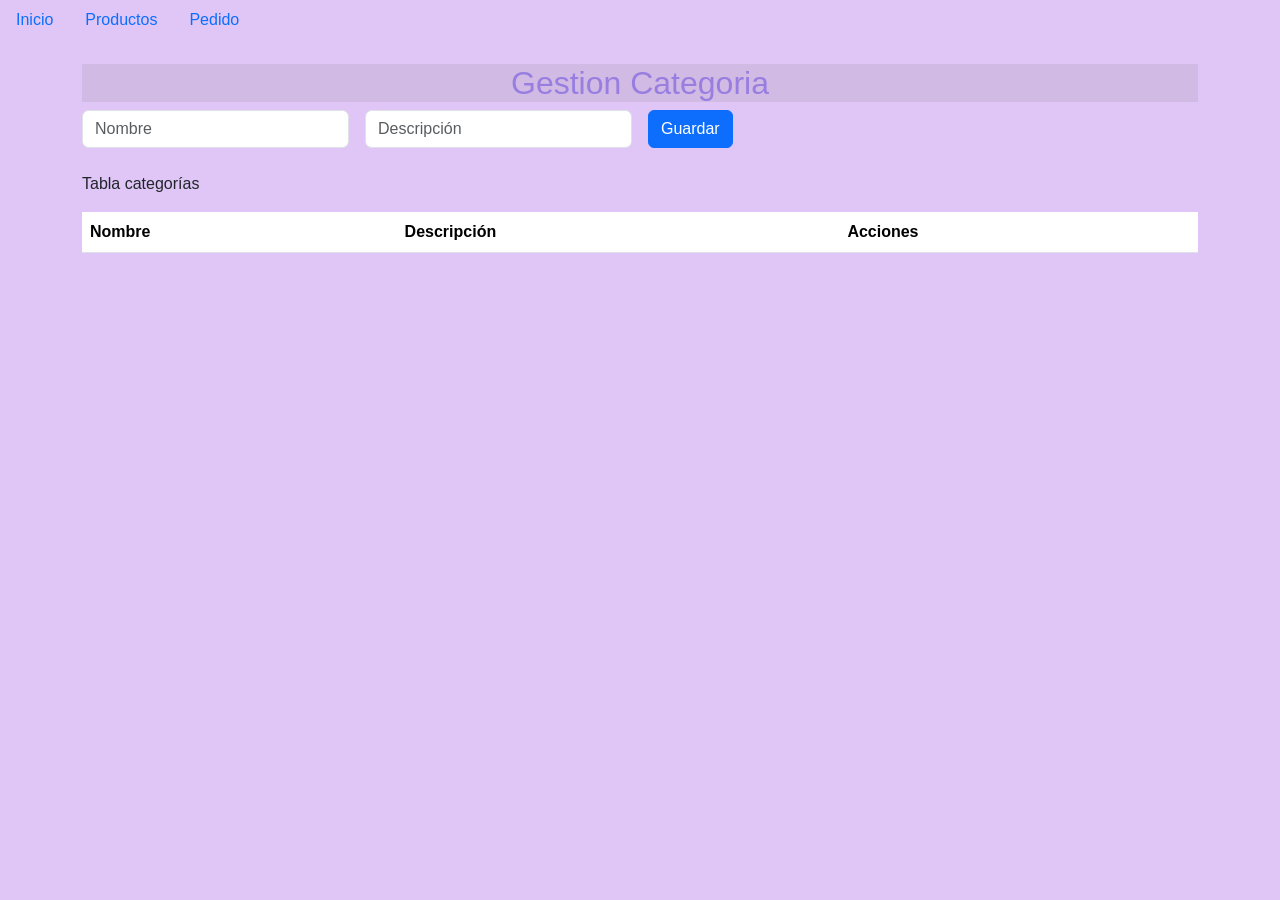
<file: ProyectoFront/views/Categoria.html>
<!DOCTYPE html>
<html lang="es">
<head>
    <meta charset="UTF-8">
    <meta name="viewport" content="width=device-width, initial-scale=1.0">
    <title>CATEGORÍAS</title>

    <link rel="stylesheet" href="../bootstrap/bootstrap-5.3.8-dist/css/bootstrap.min.css">
    <link rel="stylesheet" href="styleCATEGORIA.css">
</head>
<body>
    <!-- navbar -->
    <section>
        <ul class="nav">
            <li class="nav-item">
              <a class="nav-link" href="index.html">Inicio</a>
            </li>
            <li class="nav-item">
              <a class="nav-link" href="Producto.html">Productos</a>
            </li>
            <li class="nav-item">
                <a class="nav-link" href="Pedido.html">Pedido</a>
            </li>
          </ul>
    </section>


    <div class="container my-4">
        <h2 class="titulo">Gestion Categoria</h2>
<!-- registrar categoría -->
        <form id="form-categoria" class="row g-3 mb-4">
            <div class="col-md-3">
                <input type="text" id="nombre" class="form-control" placeholder="Nombre" required>
            </div>
            <div class="col-md-3">
                <input type="text" id="descripcion" class="form-control" placeholder="Descripción" required>
            </div>
            <div class="col-md-1 d-grid">
                <button type="submit" class="btn btn-primary">Guardar</button>
            </div>
        </form>


<!-- modal -->
        <div class="modal fade" id="modal-editar-categoria" tabindex="-1" aria-labelledby="modal-editar-categoria-label" aria-hidden="true">
            <div class="modal-dialog">
                <div class="modal-content">
                    <form id="form-editar-categoria">
                        <div class="modal-header">
                            <h5 class="modal-title" id="modal-editar-categoria-label">Editar categoría</h5>
                            <button type="button" class="btn-close" data-bs-dismiss="modal" aria-label="Cerrar"></button>
                        </div>
                        <div class="modal-body">
                            <div class="mb-3">
                                <label for="editar-nombre" class="form-label">Nombre</label>
                                <input type="text" id="editar-nombre" class="form-control" required>
                            </div>
                            <div class="mb-3">
                                <label for="editar-descripcion" class="form-label">Descripción</label>
                                <input type="text" id="editar-descripcion" class="form-control" required>
                            </div>
                        </div>  
                        <div class="modal-footer">
                            <button type="button" class="btn btn-secondary" data-bs-dismiss="modal">Cancelar</button>
                            <button type="submit" class="btn btn-primary">Guardar cambios</button>
                        </div>
                    </form>
                </div>
            </div>
        </div>


    <p>Tabla categorías</p>
        <table class="table table-striped">
            <thead>
                <tr>
                    <th scope="col">Nombre</th>
                    <th scope="col">Descripción</th>
                    <th scope="col">Acciones</th>
                </tr>
            </thead>
            <tbody id="tabla-categorias" class="table-group-divider"></tbody>
        </table>
    </div>

    

<script src="../bootstrap/bootstrap-5.3.8-dist/js/bootstrap.min.js"></script>
<script src="../js/config.js"></script>
<script src="../js/Categoria 1.0.0.js"></script>

</body>
</html>
</file>
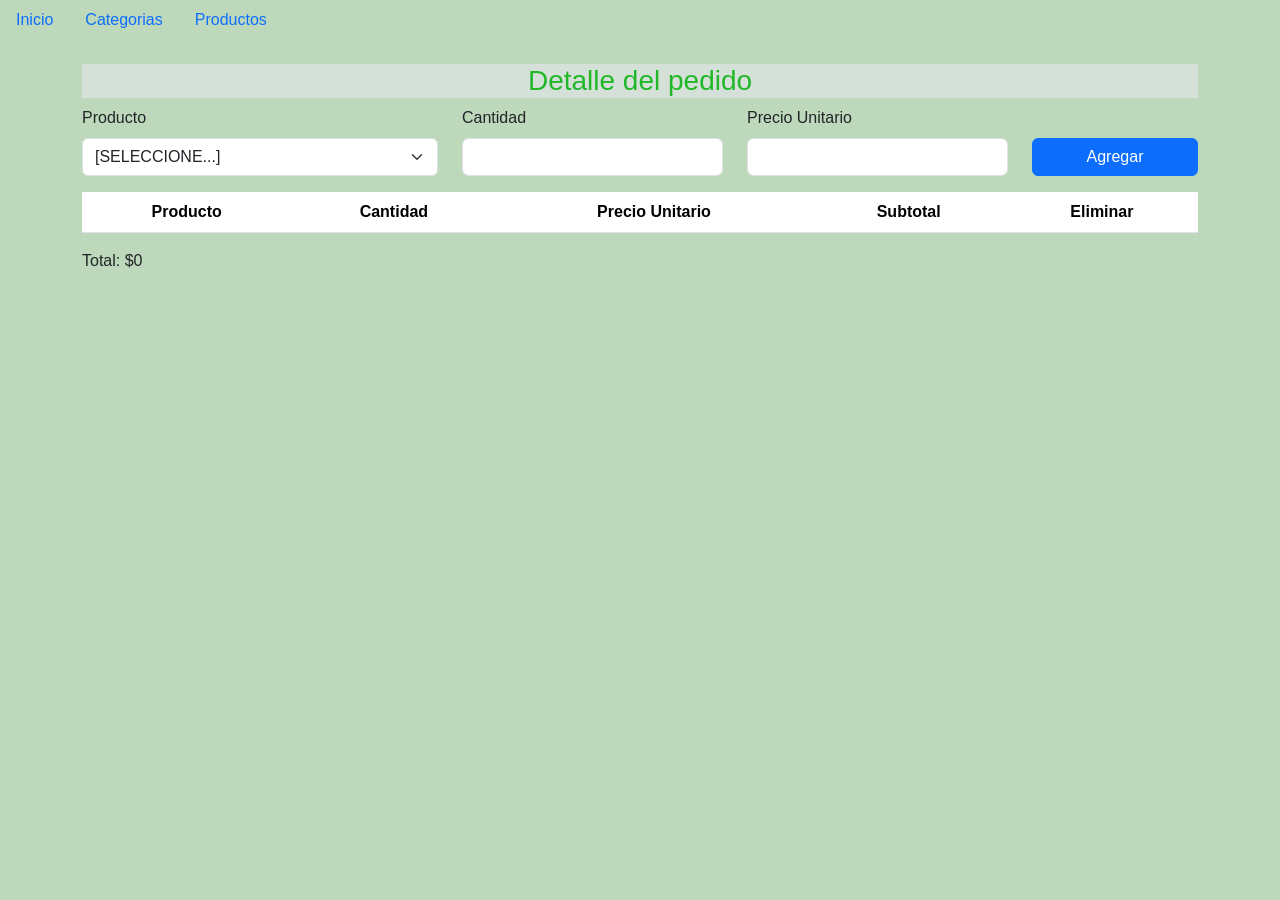
<file: ProyectoFront/views/Pedido.html>
<!DOCTYPE html>
<html lang="es">
<head>
    <meta charset="UTF-8">
    <meta name="viewport" content="width=device-width, initial-scale=1.0">
    <title>PEDIDO</title>

    <link rel="stylesheet" href="../bootstrap/bootstrap-5.3.8-dist/css/bootstrap.min.css">
    <link rel="stylesheet" href="stylePEDIDO.css">
</head>
<body>
    <!-- navbar -->
    <section>
        <ul class="nav">
            <li class="nav-item">
                <a class="nav-link" href="index.html">Inicio</a>
            </li>
            <li class="nav-item">
              <a class="nav-link" href="Categoria.html">Categorias</a>
            </li>
            <li class="nav-item">
              <a class="nav-link" href="Producto.html">Productos</a>
            </li>
          </ul>
    </section>

    <div class="container my-4">
        <h3 class="titulo">Detalle del pedido</h3>
        <div class="row mb-3 align-items-end">
            <div class="col-md-4 mb-3 mb-md-0">
                <label for="producto" class="form-label">Producto</label>
                <select class="form-select" id="producto" onchange="cargarPrecio()">
                    <option value="">[SELECCIONE...]</option>
                </select>
            </div>
            <div class="col-md-3 mb-3 mb-md-0">
                <label for="cantidad" class="form-label">Cantidad</label>
                <input type="number" class="form-control" id="cantidad" min="1" step="1">
            </div>
            <div class="col-md-3 mb-3 mb-md-0">
                <label for="precioUnitario" class="form-label">Precio Unitario</label>
                <input type="number" class="form-control" id="precioUnitario" step="0.01" readonly>
            </div>
            <div class="col-md-2">
                <button type="button" class="btn btn-primary w-100" onclick="AgregarDetalle()">
                    Agregar
                </button>
            </div>
        </div>

        <div class="table-responsive">
            <table class="table table-striped table-hover text-center align-middle">
                <thead>
                    <tr>
                        <th>Producto</th>
                        <th>Cantidad</th>
                        <th>Precio Unitario</th>
                        <th>Subtotal</th>
                        <th>Eliminar</th>
                    </tr>
                </thead>
                <tbody id="tablaDetalles"></tbody>
            </table>
        </div>

        <p class="total">Total: <span id="totalPedido">$0</span></p>
    </div>

    <script src="../bootstrap/bootstrap-5.3.8-dist/js/bootstrap.bundle.min.js"></script>
    <script src="../js/config.js"></script>
    <script src="../js/Pedido 1.0.0.js"></script>
</body>
</html>
</file>
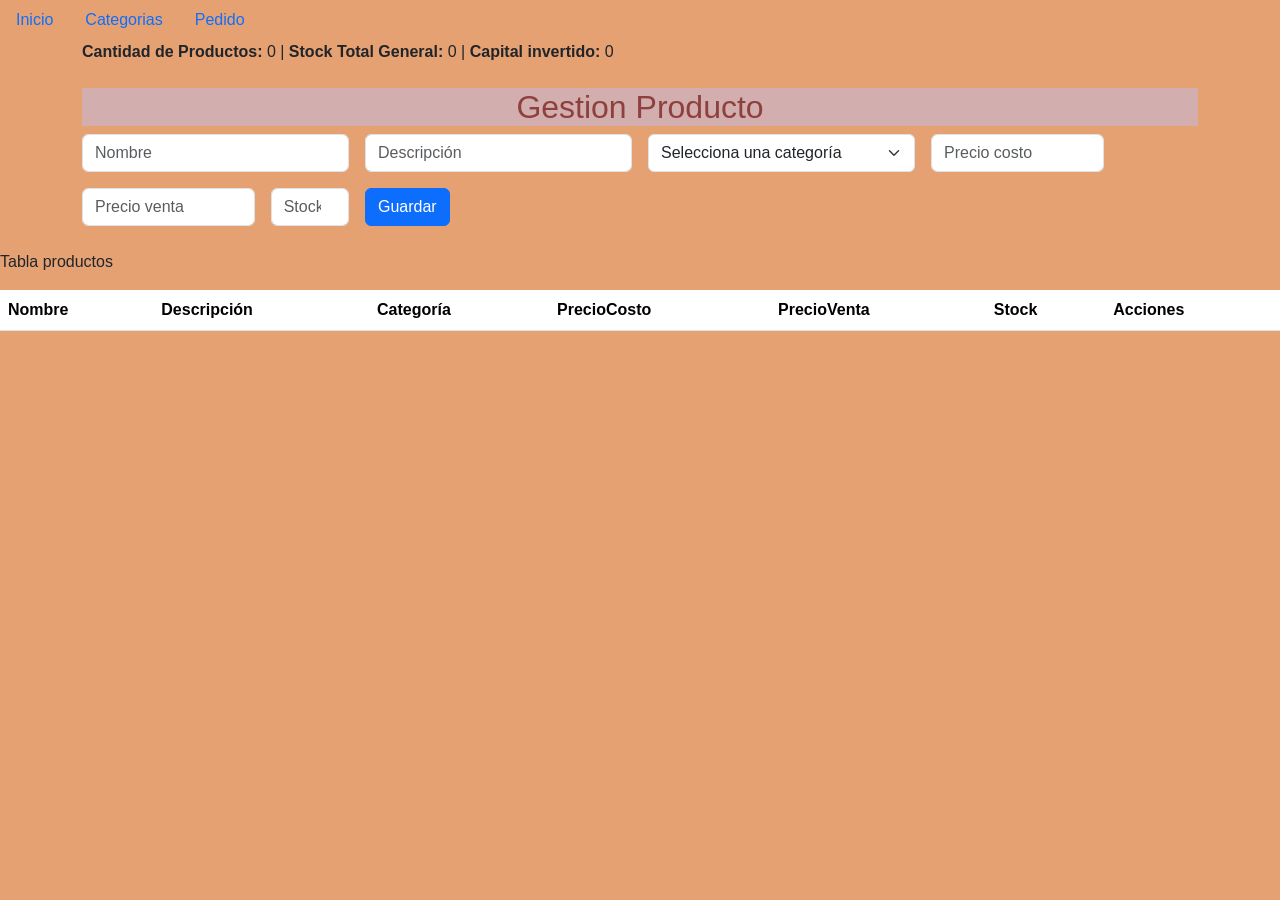
<file: ProyectoFront/views/Producto.html>
<!DOCTYPE html>
<html lang="es">
<head>
    <meta charset="UTF-8">
    <meta name="viewport" content="width=device-width, initial-scale=1.0">
    <title>PRODUCTOS</title>

    <link rel="stylesheet" href="../bootstrap/bootstrap-5.3.8-dist/css/bootstrap.min.css">
    <link rel="stylesheet" href="stylePRODUCTO.css">
</head>
<body>

<!-- navbar -->
<section>
        <ul class="nav">
            <li class="nav-item">
                <a class="nav-link" href="index.html">Inicio</a>
            </li>
            <li class="nav-item">
              <a class="nav-link" href="Categoria.html">Categorias</a>
            </li>
            <li class="nav-item">
              <a class="nav-link" href="Pedido.html">Pedido</a>
            </li>
          </ul>
</section>

<!-- totales -->
<section>
    <div class="container ">
        <div class="mb-3">
            <strong>Cantidad de Productos: </strong> <span id="totalProductos">0</span> |
            <strong>Stock Total General: </strong> <span id="totalStock">0</span> |
            <strong>Capital invertido: </strong> <span id="totalCapital">0</span>
        </div>
</section>


<!-- registrar producto -->
<section>
    <div class="container my-4">
        <h2 class="titulo">Gestion Producto</h2>

        <form id="form-producto" class="row g-3 mb-4">
            <div class="col-md-3">
                <input type="text" id="nombre" class="form-control" placeholder="Nombre" required>
            </div>
            <div class="col-md-3">
                <input type="text" id="descripcion" class="form-control" placeholder="Descripción" required>
            </div>
                 <div class="col-md-3">
                     <select id="categoria" class="form-select" required>
                          <option value="" selected disabled>Selecciona una categoría</option>
                     </select>
            </div>
            <div class="col-md-2">
                <input type="text" id="precioCosto" class="form-control" placeholder="Precio costo" required>
            </div>
            <div class="col-md-2">
                <input type="text" id="precioVenta" class="form-control" placeholder="Precio venta" required>
            </div>
            <div class="col-md-1">
                <input type="number" id="stock" class="form-control" placeholder="Stock" min="0" required>
            </div>
            <div class="col-md-1 d-grid">
                <button type="submit" class="btn btn-primary">Guardar</button>
            </div>
        </form>
</section>

<!-- modal -->
<div class="modal fade" id="modal-editar-producto" tabindex="-1" aria-labelledby="modal-editar-producto-label" aria-hidden="true">
            <div class="modal-dialog">
                <div class="modal-content">
                    <form id="form-editar-producto">
                        <div class="modal-header">
                            <h5 class="modal-title" id="modal-editar-producto-label">Editar producto</h5>
                            <button type="button" class="btn-close" data-bs-dismiss="modal" aria-label="Cerrar"></button>
                        </div>
                        <div class="modal-body">
                            <div class="mb-3">
                                <label for="editar-nombre" class="form-label">Nombre</label>
                                <input type="text" id="editar-nombre" class="form-control" required>
                            </div>
                            <div class="mb-3">
                                <label for="editar-descripcion" class="form-label">Descripción</label>
                                <input type="text" id="editar-descripcion" class="form-control" required>
                            </div>
                                                            <div class="mb-3">
                                                                <label for="editar-categoria" class="form-label">Categoría</label>
                                                                <select id="editar-categoria" class="form-select" required>
                                                                        <option value="" selected disabled>Selecciona una categoría</option>
                                                                </select>
                            </div>
                            <div class="row g-3">
                                <div class="col-md-6">
                                    <label for="editar-precioCosto" class="form-label">Precio costo</label>
                                    <input type="text" id="editar-precioCosto" class="form-control" required>
                                </div>
                                <div class="col-md-6">
                                    <label for="editar-precioVenta" class="form-label">Precio venta</label>
                                    <input type="text" id="editar-precioVenta" class="form-control" required>
                                </div>
                            </div>
                            <div class="mt-3">
                                <label for="editar-stock" class="form-label">Stock</label>
                                <input type="number" id="editar-stock" class="form-control" min="0" required>
                            </div>
                        </div>
                        <div class="modal-footer">
                            <button type="button" class="btn btn-secondary" data-bs-dismiss="modal">Cancelar</button>
                            <button type="submit" class="btn btn-primary">Guardar cambios</button>
                        </div>
                    </form>
                </div>
            </div>
</div>

<!-- tabla listado productos -->
<section>
    <p>Tabla productos</p>
        <table class="table table-striped">
            <thead>
                <tr>
                    <th scope="col">Nombre</th>
                    <th scope="col">Descripción</th>
                    <th scope="col">Categoría</th>
                    <th scope="col">PrecioCosto</th>
                    <th scope="col">PrecioVenta</th>
                    <th scope="col">Stock</th>
                    <th scope="col">Acciones</th>
                </tr>
            </thead>
            <tbody id="tabla-productos" class="table-group-divider"></tbody>
        </table>
    </div>
</section>
    

<script src="../js/config.js"></script>
<script src="../js/Producto 1.0.0.js"></script>
<script src="../bootstrap/bootstrap-5.3.8-dist/js/bootstrap.min.js"></script>

</body>
</html>
</file>
<file: ProyectoFront/views/styleCATEGORIA.css>
.titulo {
    background-color: #d1bae4;
    color: #987ee0;
    text-align: center;
}

body {
    background-color: #dfc6f7;
    font-family: Arial, sans-serif;
}
</file>
<file: ProyectoFront/views/stylePEDIDO.css>
.titulo {
    background-color: #d5e0d8;
    color: #20b828;
    text-align: center;
}

body {
    background-color: #bdd8ba;
    font-family: Arial, sans-serif;
}
</file>
<file: ProyectoFront/views/stylePRODUCTO.css>
.titulo {
    background-color: #d3aeae;
    color: #8d403d;
    text-align: center;
}

body {
    background-color: #e6a173;
    font-family: Arial, sans-serif;
}
</file>
